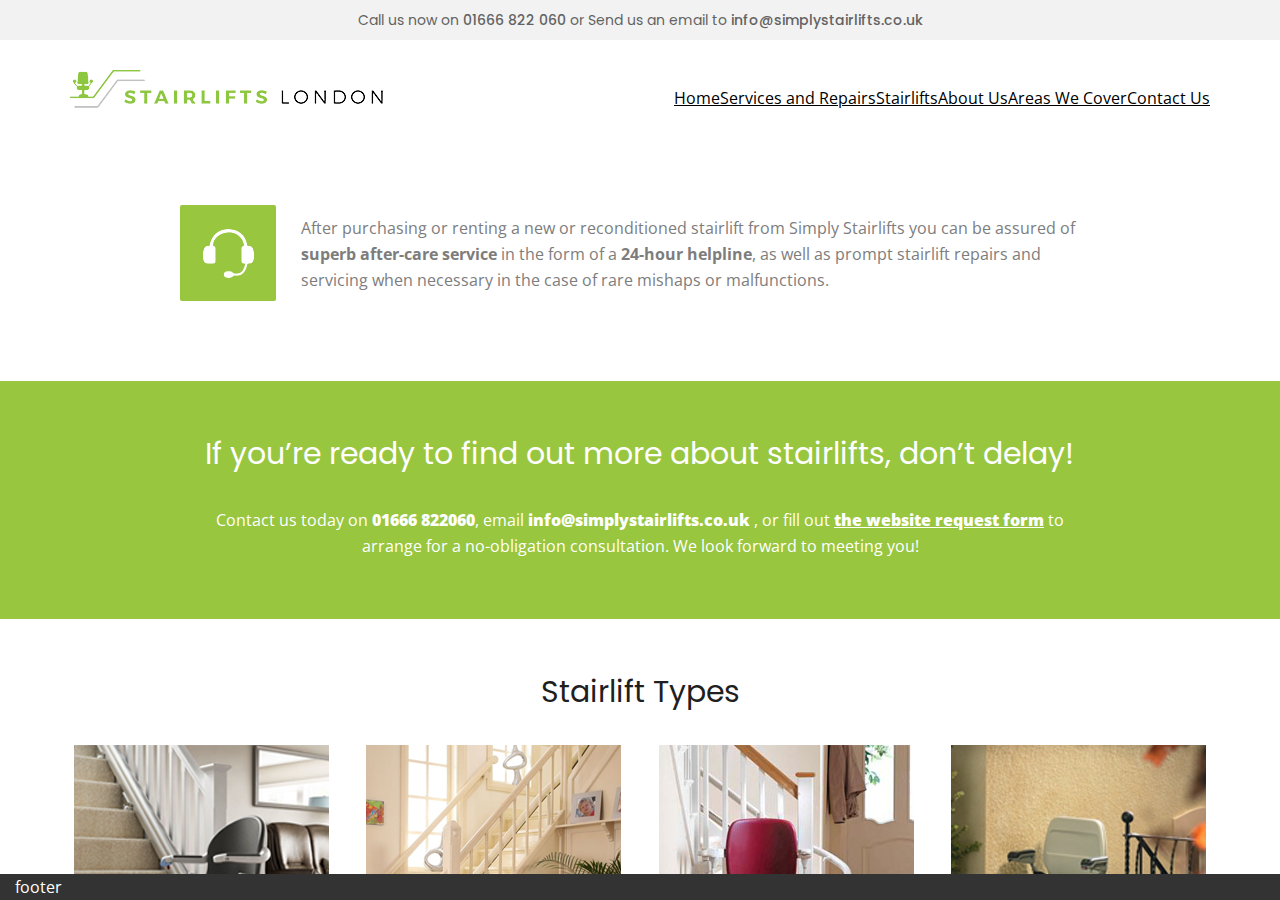
<file: index.html>
<!DOCTYPE html>
<html lang="uk">
<head>
  <title>stailrfifts</title>
  <meta charset="utf-8">
  <meta name="viewport" content="width=device-width">
  <link rel="stylesheet" href="https://use.fontawesome.com/releases/v5.6.3/css/all.css" integrity="sha384-UHRtZLI+pbxtHCWp1t77Bi1L4ZtiqrqD80Kn4Z8NTSRyMA2Fd33n5dQ8lWUE00s/" crossorigin="anonymous">
  <link href="https://fonts.googleapis.com/css?family=Open+Sans:400,600,700|Poppins:400,500,600,700" rel="stylesheet">
  <link 
      rel="stylesheet" 
      href="css/style.css"> 
  <link rel="stylesheet" type="text/css" href="css/stylesheet.css">
</head>
<body>
  <div class="header">
    <div class="header__line">
      <div class="wrapper">
        Call us now on <a href="tel:01666822060">01666 822 060</a>  or Send us an email to <a href="mailto:info@simplystairlifts.co.uk">info@simplystairlifts.co.uk</a>
      </div>
    </div>
    <div class="wrapper header__main">
      <div class="row">
        <a href="#" class="logo column-logo">
          <img src="img/logo.png" alt="">
        </a>
        <nav class="main-nav column-main-nav">
          <div class="main-nav__opener">
            <i class="fas fa-bars"></i>
          </div>
          <ul>
            <li>
              <a href="#">Home</a>
            </li>
            <li>
              <a href="#">Services and Repairs</a>
            </li>
            <li>
              <a href="#">Stairlifts</a>
            </li>
            <li>
              <a href="#">About Us</a>
            </li>
            <li>
              <a href="#">Areas We Cover</a>
            </li>
            <li>
              <a href="#">Contact Us</a>
            </li>
          </ul>
        </nav>
      </div>
    </div>
  </div>
  <div class="page">
    <div class="section">
      <div class="wrapper">
        <div class="info m-b-30">
          <div class="info__icon m-b-20">
            <i class="icon icon-headphones"></i>
          </div>
          <div class="info__text">
            After purchasing or renting a new or reconditioned stairlift from Simply Stairlifts you can be assured of <strong>superb after-care service</strong> in the form of a <strong>24-hour helpline</strong>, as well as prompt stairlift repairs and servicing when necessary in the case of rare mishaps or malfunctions.
          </div>
        </div>
      </div>
    </div>
    <div class="section section_green">
      <div class="wrapper">
        <div class="section__title m-b-40 ">
          If you’re ready to find out more about stairlifts, don’t delay!
        </div>
        <div class="ta-center m-b-30 content-text">
          Contact us today on <a href="tel:01666822060"><strong> 01666 822060</strong></a>, email <a href="mailto:info@simplystairlifts.co.uk"><strong>  info@simplystairlifts.co.uk</strong></a> , or fill out <a href="#"><strong> the website request form</strong></a> to <br> arrange for a no-obligation consultation. We look forward to meeting you!
        </div>
      </div>
    </div>
    <div class="section">
      <div class="wrapper">
        <div class="section__title m-b-40">
          Stairlift Types
        </div>
        <div class="row row_center">
          <div class="column-phablet-1-2 colum-laptop-1-3 m-b-30 colum-desktop-1-4">
            <div class="stairlift-type">
              <div class="stairlift-type__img">
                <img src="img/type1.png" alt="">
              </div>
              <div class="stairlift-type__title">
                Straight Stairlifts
              </div>
              <div class="stairlift-type__description">
                Lorem ipsum dolor sit amet, consectetur adipiscing elit.
              </div>
            </div>
          </div>
          <div class="column-phablet-1-2 colum-laptop-1-3 m-b-30 colum-desktop-1-4">
            <div class="stairlift-type">
              <div class="stairlift-type__img">
                <img src="img/type2.png" alt="">
              </div>
              <div class="stairlift-type__title">
                Curved Stairlifts
              </div>
              <div class="stairlift-type__description">
                Lorem ipsum dolor sit amet, consectetur adipiscing elit.
              </div>
            </div>
          </div>
          <div class="column-phablet-1-2 colum-laptop-1-3 m-b-30 colum-desktop-1-4">
            <div class="stairlift-type">
              <div class="stairlift-type__img">
                <img src="img/type3.png" alt="">
              </div>
              <div class="stairlift-type__title">
                Reconditioned Stairlifts
              </div>
              <div class="stairlift-type__description">
                Lorem ipsum dolor sit amet, consectetur adipiscing elit.
              </div>
            </div>
          </div>
          <div class="column-phablet-1-2 colum-laptop-1-3 m-b-30 colum-desktop-1-4">
            <div class="stairlift-type">
              <div class="stairlift-type__img">
                <img src="img/type4.png" alt="">
              </div>
              <div class="stairlift-type__title">
                Outdoor Stairlifts
              </div>
              <div class="stairlift-type__description">
                Lorem ipsum dolor sit amet, consectetur adipiscing elit.
              </div>
            </div>
          </div>
        </div>
      </div>
    </div>
    <div class="section">
      <div class="wrapper">
        <div class="section__title m-b-40">
          Our Promise
        </div>
        <div class="row row_center">
          <div class="column-phablet-1-2 colum-laptop-1-3 m-b-40 colum-desktop-1-4">
            <div class="promice">
              <div class="promice__icon">
                <i class="far fa-smile"></i>
              </div>
              <div class="promice__title">
                Putting you first
              </div>
              <div class="promice__text">
                Our priority is to listen to you and take time to make sure your needs are fulfilled.
              </div>
            </div>
          </div>
          <div class="column-phablet-1-2 colum-laptop-1-3 m-b-40 colum-desktop-1-4">
            <div class="promice">
              <div class="promice__icon">
                <i class="fas fa-home"></i>
              </div>
              <div class="promice__title">
                A family business
              </div>
              <div class="promice__text">
                We are a genuine family company that you can trust.
              </div>
            </div>
          </div>
          <div class="column-phablet-1-2 colum-laptop-1-3 m-b-40 colum-desktop-1-4">
            <div class="promice">
              <div class="promice__icon">
                <i class="fas fa-trophy"></i>
              </div>
              <div class="promice__title">
                Premium products <br> and service
              </div>
              <div class="promice__text">
                Our aim is to give you peace of mind knowing you are getting the right lift at a price that suits you.
              </div>
            </div>
          </div>
          <div class="column-phablet-1-2 colum-laptop-1-3 m-b-40 colum-desktop-1-4">
            <div class="promice">
              <div class="promice__icon">
                <i class="icon icon-wrench"></i>
              </div>
              <div class="promice__title">
                Qualified friendly engineers
              </div>
              <div class="promice__text">
                Our team are CRB checked, friendly, considerate and will support you throughout your Simply experience.
              </div>
            </div>
          </div>
        </div>
      </div>
    </div>
  </div>
  <div id="footer" class="footer">
    <div class="wrapper wrapper_full-width">
      footer
    </div>
  </div>
  <script src="js/src.js" ></script>  
</body>
</html>
</file>
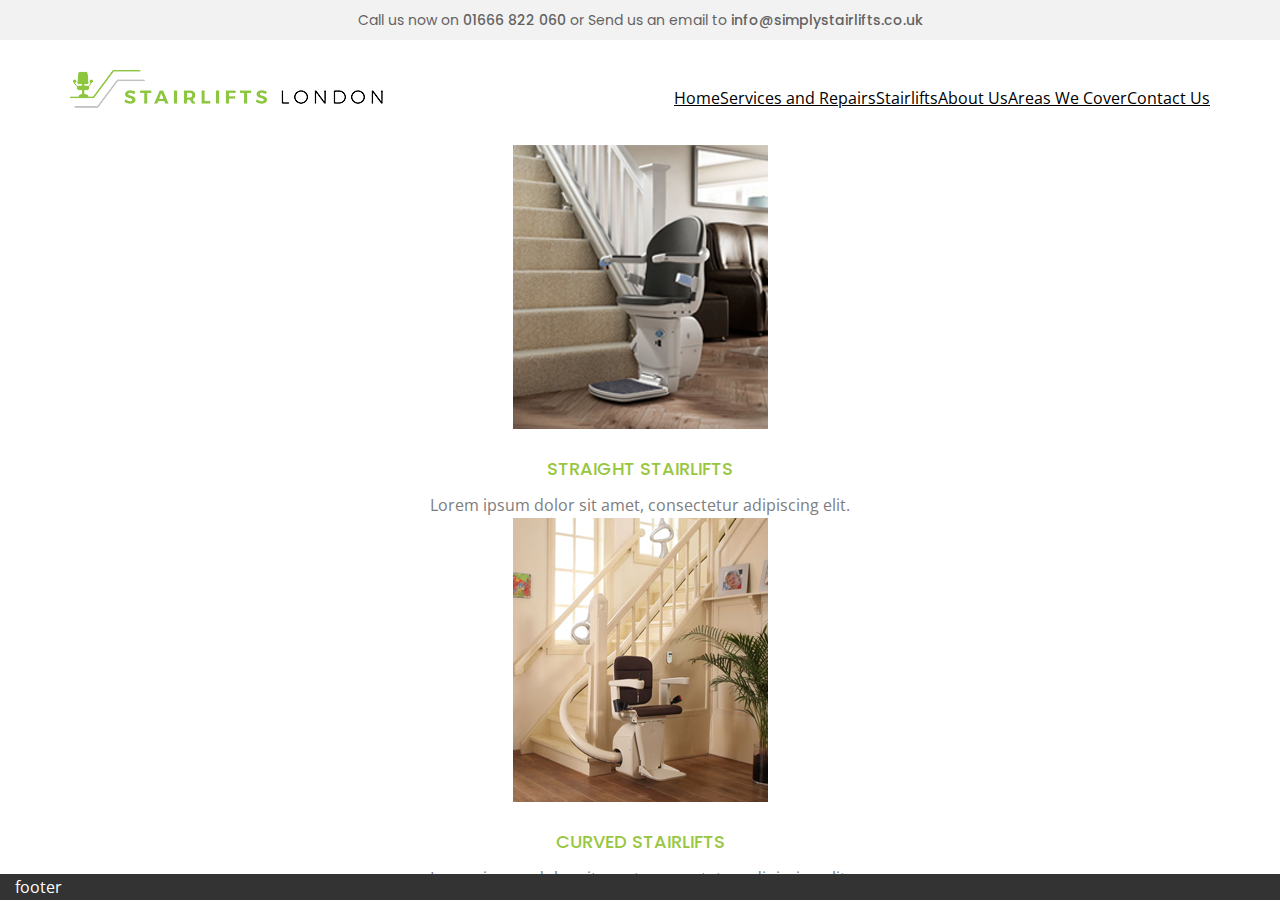
<file: blocks/components.html>
<!DOCTYPE html>
<html lang="uk">
<head>
  <title>stailrfifts</title>
  <meta charset="utf-8">
  <meta name="viewport" content="width=device-width">
  <link rel="stylesheet" href="https://use.fontawesome.com/releases/v5.6.3/css/all.css" integrity="sha384-UHRtZLI+pbxtHCWp1t77Bi1L4ZtiqrqD80Kn4Z8NTSRyMA2Fd33n5dQ8lWUE00s/" crossorigin="anonymous">
  <link href="https://fonts.googleapis.com/css?family=Open+Sans:400,600,700|Poppins:400,500,600,700" rel="stylesheet">
  <link 
      rel="stylesheet" 
      href="../css/style.css"> 
</head>
<body>
  <div class="header">
    <div class="header__line">
      <div class="wrapper">
        Call us now on <a href="tel:01666822060">01666 822 060</a>  or Send us an email to <a href="mailto:info@simplystairlifts.co.uk">info@simplystairlifts.co.uk</a>
      </div>
    </div>
    <div class="wrapper header__main">
      <div class="row">
        <a href="#" class="logo column-logo">
          <img src="../img/logo.png" alt="">
        </a>
        <nav class="main-nav column-main-nav">
          <div class="main-nav__opener">
            <i class="fas fa-bars"></i>
          </div>
          <ul>
            <li>
              <a href="#">Home</a>
            </li>
            <li>
              <a href="#">Services and Repairs</a>
            </li>
            <li>
              <a href="#">Stairlifts</a>
            </li>
            <li>
              <a href="#">About Us</a>
            </li>
            <li>
              <a href="#">Areas We Cover</a>
            </li>
            <li>
              <a href="#">Contact Us</a>
            </li>
          </ul>
        </nav>
      </div>
    </div>
  </div>
  <div class="page">
    <div class="wrapper">
      <div class="stairlift-type">
        <div class="stairlift-type__img">
          <img src="../img/type1.png" alt="">
        </div>
        <div class="stairlift-type__title">
          Straight Stairlifts
        </div>
        <div class="stairlift-type__description">
          Lorem ipsum dolor sit amet, consectetur adipiscing elit.
        </div>
      </div>
      <div class="stairlift-type">
        <div class="stairlift-type__img">
          <img src="../img/type2.png" alt="">
        </div>
        <div class="stairlift-type__title">
          Curved Stairlifts
        </div>
        <div class="stairlift-type__description">
          Lorem ipsum dolor sit amet, consectetur adipiscing elit.
        </div>
      </div>
      <div class="stairlift-type">
        <div class="stairlift-type__img">
          <img src="../img/type3.png" alt="">
        </div>
        <div class="stairlift-type__title">
          Reconditioned Stairlifts
        </div>
        <div class="stairlift-type__description">
          Lorem ipsum dolor sit amet, consectetur adipiscing elit.
        </div>
      </div>
      <div class="stairlift-type">
        <div class="stairlift-type__img">
          <img src="../img/type4.png" alt="">
        </div>
        <div class="stairlift-type__title">
          Outdoor Stairlifts
        </div>
        <div class="stairlift-type__description">
          Lorem ipsum dolor sit amet, consectetur adipiscing elit.
        </div>
      </div>
    </div>
  </div>
  <div id="footer" class="footer">
    <div class="wrapper wrapper_full-width">
      footer
    </div>
  </div>
  <script src="../js/src.js" ></script>  
</body>
</html>
</file>
<file: css/style.css>
*{
  margin: 0;
  padding: 0;
  box-sizing: border-box;
}
html{
  height: 100%;
}
img{
  max-width: 100%;
}
body{
  min-height: 100%;
  display: flex;
  flex-direction: column;
  font-family: 'Open Sans', sans-serif;
  height: 100%;
  line-height: 26px;
}
.page{
  overflow-y: scroll;
  flex: 1 auto;
}
.wrapper{
  margin: 0 auto;
  max-width: 1170px;
  position: relative;
  z-index: 2;
  padding: 0 15px;
}
.header__main{
  padding-top: 30px;
  padding-bottom: 30px;
}
.wrapper_full-width{
  max-width: none;
}
.row{
  display: flex;
  flex-wrap: wrap;
  margin: 0 -15px;
}
.row_center{
  justify-content: center;
}
[class*="column-"]{
  width: 100%;
  padding: 0 15px;
}
.ta-center{
  text-align: center;
}
.section{
  padding: 60px 0 30px;
}
.section_green{
  color: #fff;
  background: #98c63f;
}
.section__title{
  color: #1f1f1f;
  font-size: 30px;
  font-family: "Poppins", sans-serif;
  text-align: center;
}
.section_green .section__title{
  color: #fff;
}
.column-logo,.column-main-nav{
  width: auto;
}
.promice{
  text-align: center;
}
.promice__icon{
  min-height: 90px;
  color: #98c63f;
  font-size: 72px;
}
.promice__title{
  margin-bottom: 20px;
  font-size: 18px;
  color: #98c63f;
  font-family: "Poppins", sans-serif;
}
.promice__text{
  color: #7d7d7d;
}
.info{
  max-width: 920px;
  margin-left: auto;
  margin-right: auto;
}
.info__icon{
  display: inline-flex;
  justify-content: center;
  align-items: center;
  background: #98c63f;
  border-radius: 2px;
  width: 96px;
  height: 96px;
  min-width: 96px;
  margin-right: 25px;
}
.info__text{
  color: #7d7d7d;
  padding-top: 10px;
}
@media (min-width: 560px){
  .info{
    display: flex;
  }
}
.stairlift-type{
  text-align: center;
  color: #7d7d7d;
}
.stairlift-type__img{
  margin-bottom: 20px;
}
.stairlift-type__title{
  margin-bottom: 10px;
  color: #98c63f;
  text-transform: uppercase;
  font-size: 18px;
  font-family: 'Poppins', sans-serif;
  font-weight: 500;
}
.main-nav__opener{
  position: relative;
  z-index: 5;
}

.main-nav__opener .fas{
  font-size: 3em;
  color: #636363;
  cursor: pointer;
}
.header__main .row{
  justify-content: space-between;
  flex-wrap: nowrap;
}
.main-nav ul{
  position: fixed;
  top:0;
  left: -100%;
  width: 100%;
  bottom: 0;
  background: rgba(255,255,255,.8);
  display: flex;
  align-items: center;
  overflow-y: auto;
  transition: left .5s ease;
  list-style: none;
  flex-direction: column;
}
.main-nav.is-active ul{
  left: 0;
}
.main-nav ul li:first-child{
  margin-top: auto;
}
.main-nav ul li:last-child{
  margin-bottom:  auto;
}
.main-nav ul li.is-active a{
  
}
@media (min-width: 1050px){
  .main-nav__opener{
    display: none;
  }
  .main-nav ul{
    position: static;
    flex-direction: row;
    margin-top: 15px;
  }
  .main-nav ul li{

  }
  .main-nav ul a{
    
  }
}
.header{
  position: relative;
  z-index: 4;
}
a{
  color: inherit;
}
[href^="tel:"],[href^="mailto:"]{
  text-decoration: none;
}

.content-text a{
  font-weight: bold;
}
.header__line{
  text-align: center;
  background: #f2f2f2;
  color: #636363;
  font-size: 14px;
  font-family: 'Poppins', sans-serif;
  padding: 7px 0;
}
.logo{
  display: inline-block;
}
.header__line a{
  font-weight: 500;
}
.header_fixed{
  position: fixed;
  z-index: 5;
  top: 0;
  right: 0;
  left: 0;
  height: 80px;
}
.footer{
  background: #333;
  color: #fff;
  margin-top: auto;
}
.m-b-20{
  margin-bottom: 20px;
}
.m-b-40{
  margin-bottom: 40px;
}
.m-b-30{
  margin-bottom: 30px;
}
@media (min-width: 560px){
  /*phablet*/
  .column-phablet-1-2{
    max-width: 50%;
  }
}
@media (min-width: 768px){
  /*tablet*/
}
@media (min-width: 1000px){
  /*laptop*/
  .colum-laptop-1-3{
    max-width: 33.33%;
  }
}
@media (min-width: 1240px){
  /*desktop*/
  .colum-desktop-1-4{
    max-width: 25%;
  }
}
@media (min-width: 1640px){
  /*extra-large*/
}
</file>
<file: css/stylesheet.css>
.icon {
    background-image: url(../img/spritesheet.png);
    background-repeat: no-repeat;
    display: inline-block;
}

.icon-delivery {
    width: 73px;
    height: 36px;
    background-position: -5px -5px;
}

.icon-headphones {
    width: 51px;
    height: 49px;
    background-position: -5px -51px;
}

.icon-wrench {
    width: 66px;
    height: 66px;
    background-position: -88px -5px;
}
</file>
